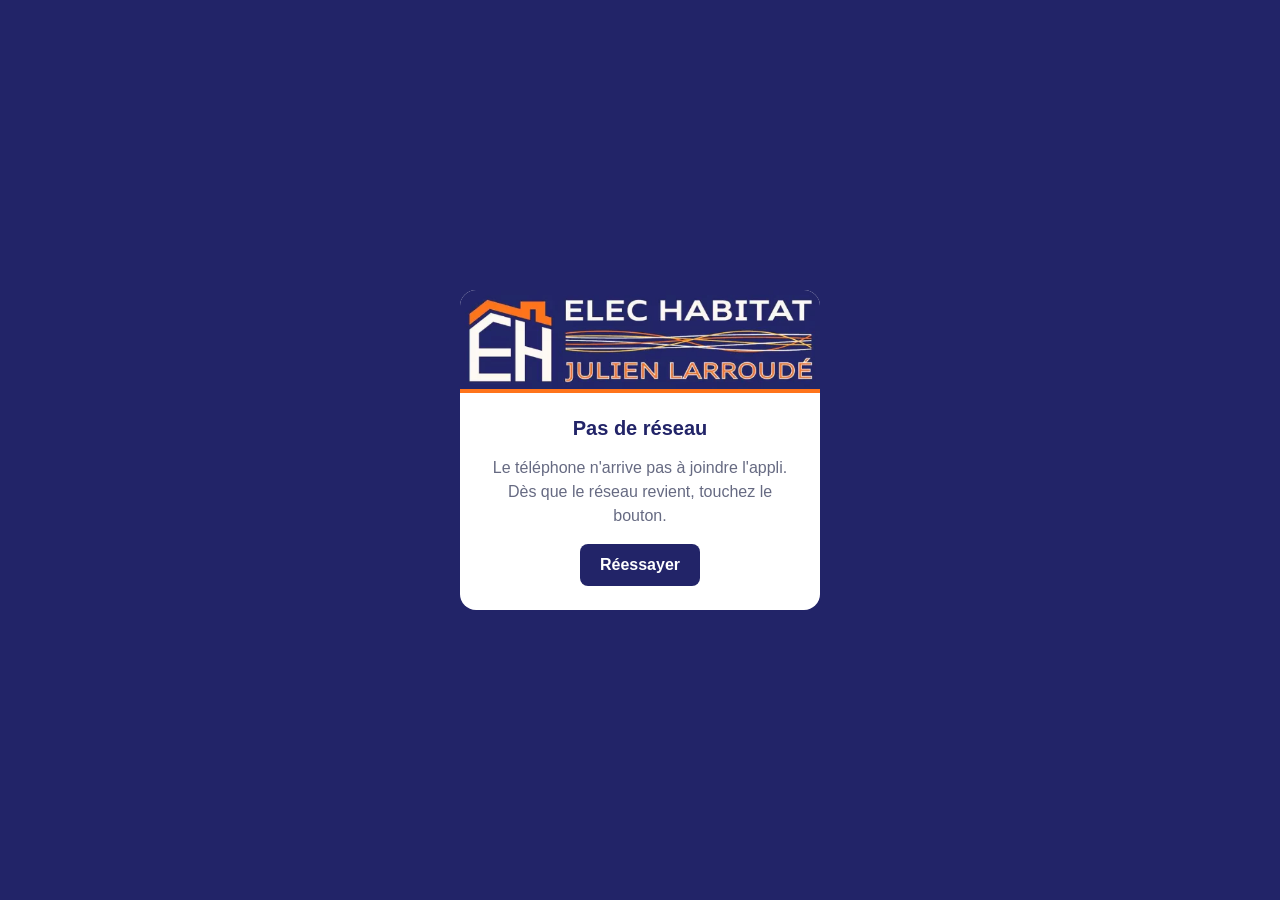
<file: hors-ligne.html>
<!doctype html>
<html lang="fr">
<head>
  <meta charset="utf-8">
  <meta name="viewport" content="width=device-width, initial-scale=1">
  <meta name="theme-color" content="#222468">
  <title>Elec Habitat – pas de réseau</title>
  <style>
    body { margin: 0; min-height: 100vh; display: grid; place-items: center; background: #222468; font-family: Arial, Helvetica, sans-serif; color: #1F2238; }
    .carte { background: #fff; border-radius: 16px; max-width: 360px; margin: 20px; overflow: hidden; text-align: center; }
    img { display: block; width: 100%; border-bottom: 4px solid #FF741B; background: #222468; }
    .corps { padding: 24px; }
    h1 { font-size: 20px; color: #222468; margin: 0 0 8px; }
    p { color: #666A82; line-height: 1.5; }
    button { background: #222468; color: #fff; border: 0; border-radius: 8px; padding: 12px 20px; font-size: 16px; font-weight: bold; }
  </style>
</head>
<body>
  <div class="carte">
    <img src="/logo.png" alt="Elec Habitat">
    <div class="corps">
      <h1>Pas de réseau</h1>
      <p>Le téléphone n'arrive pas à joindre l'appli. Dès que le réseau revient, touchez le bouton.</p>
      <button onclick="location.reload()">Réessayer</button>
    </div>
  </div>
</body>
</html>
</file>
